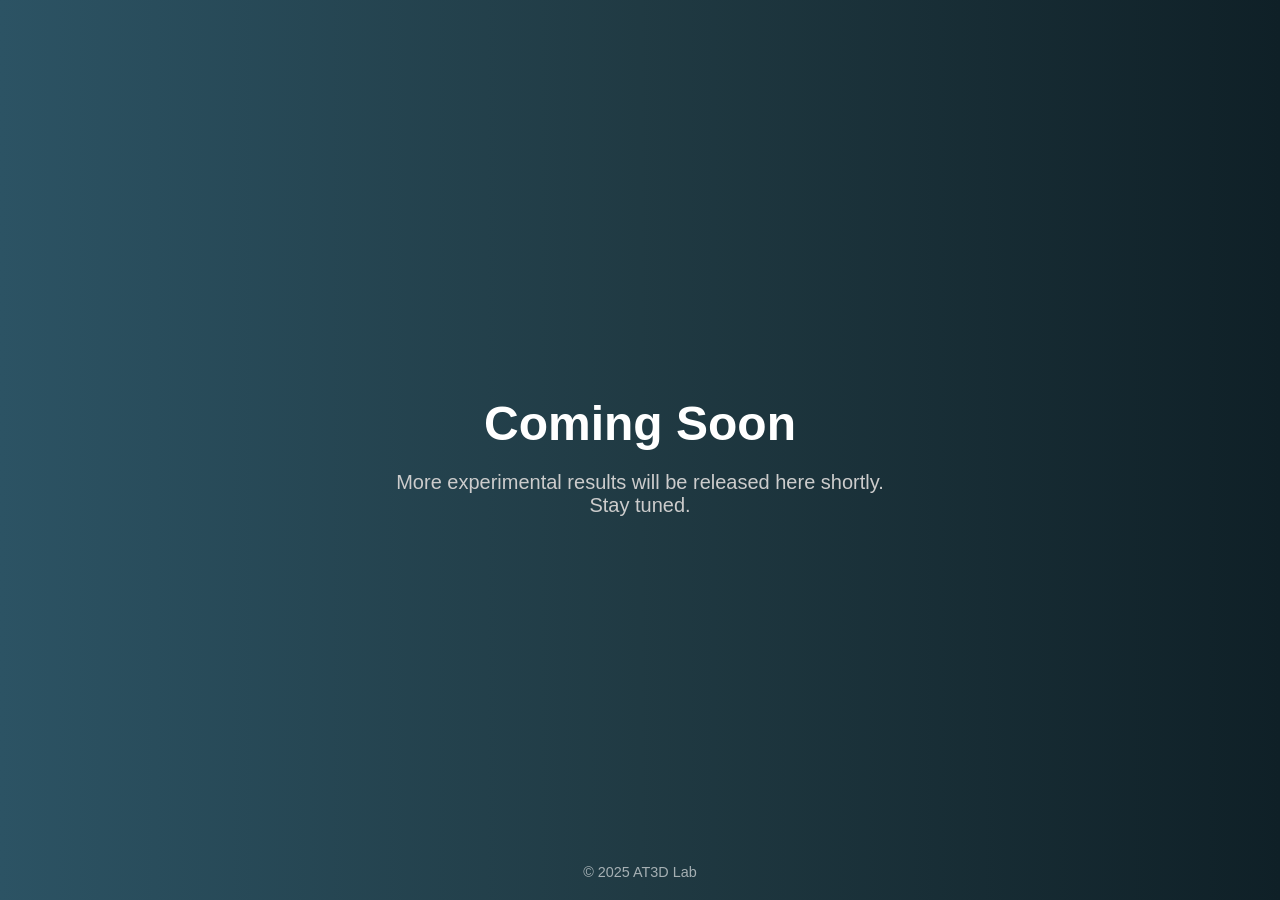
<file: index0.html>
<!DOCTYPE html>
<html lang="en">
<head>
  <meta charset="UTF-8" />
  <meta name="viewport" content="width=device-width, initial-scale=1.0"/>
  <title>Experimental Results</title>
  <style>
    body {
      margin: 0;
      padding: 0;
      background: linear-gradient(to right, #2c5364, #203a43, #0f2027);
      font-family: "Segoe UI", Tahoma, Geneva, Verdana, sans-serif;
      color: #fff;
      height: 100vh;
      display: flex;
      justify-content: center;
      align-items: center;
      text-align: center;
      flex-direction: column;
    }

    h1 {
      font-size: 3rem;
      margin-bottom: 1rem;
    }

    p {
      font-size: 1.25rem;
      color: #cccccc;
    }

    .footer {
      position: absolute;
      bottom: 20px;
      font-size: 0.9rem;
      opacity: 0.6;
    }
  </style>
</head>
<body>
  <div>
    <h1>Coming Soon</h1>
    <p>More experimental results will be released here shortly.<br>Stay tuned.</p>
  </div>
  <div class="footer">© 2025 AT3D Lab</div>
</body>
</html>
</file>
